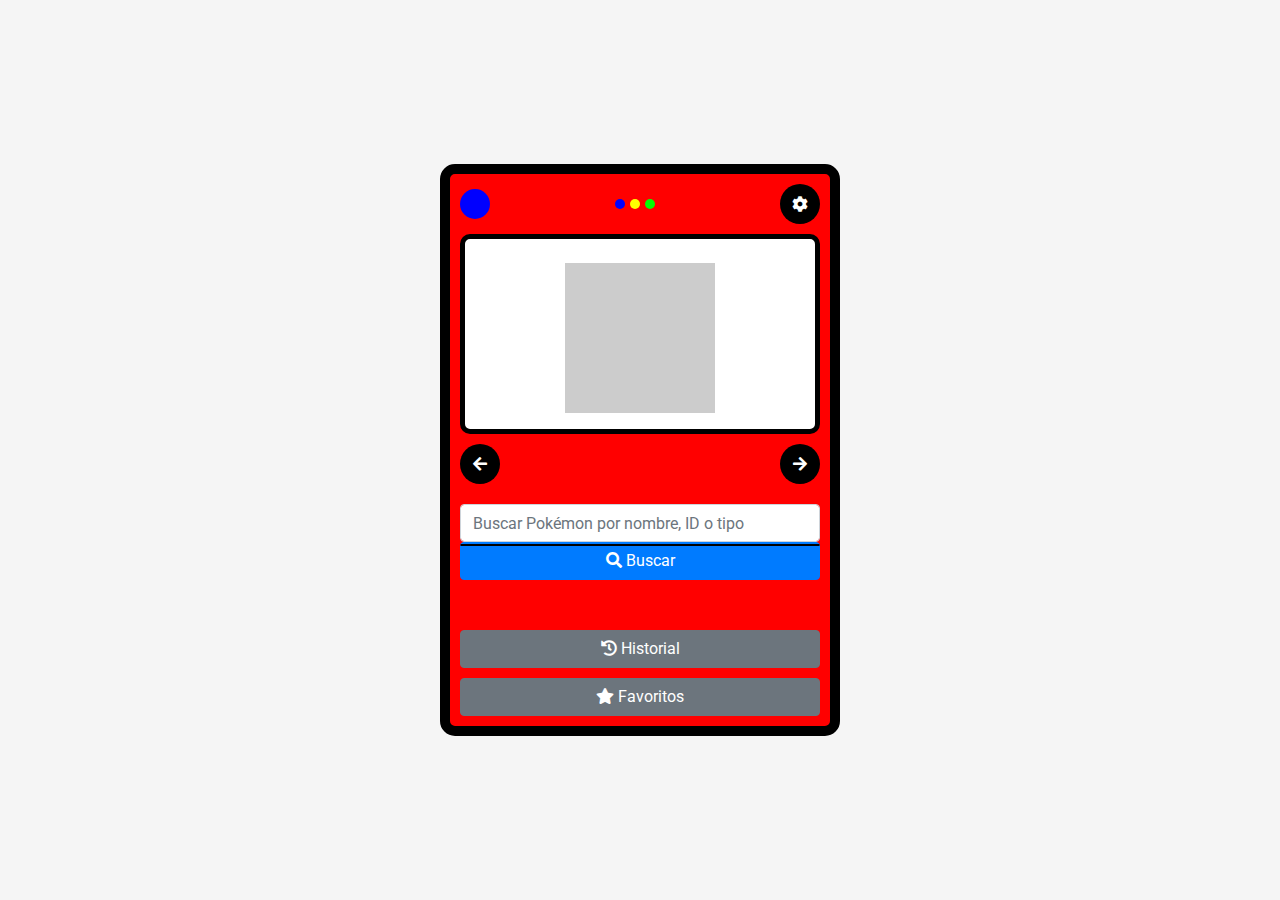
<file: assets/src/pokedex/pokedex.html>
<!DOCTYPE html>
<html lang="es">
<head>
    <meta charset="UTF-8">
    <meta name="viewport" content="width=device-width, initial-scale=1.0">
    <title>Pokedex</title>
    <link rel="stylesheet" href="https://maxcdn.bootstrapcdn.com/bootstrap/4.5.2/css/bootstrap.min.css">
    <link rel="stylesheet" href="https://cdnjs.cloudflare.com/ajax/libs/font-awesome/5.15.3/css/all.min.css">
    <link href="https://fonts.googleapis.com/css2?family=Roboto:wght@400;700&display=swap" rel="stylesheet">
    <style>
        body {
            font-family: 'Roboto', sans-serif;
            background-color: #f5f5f5;
            transition: background-color 0.3s, color 0.3s;
        }

        .large-font {
            font-size: 1.2em;
        }

        .pokedex-container {
            display: flex;
            justify-content: center;
            align-items: center;
            min-height: 100vh;
        }

        .pokedex {
            display: flex;
            flex-direction: column;
            align-items: center;
            background-color: #ff0000;
            border: 10px solid #000;
            border-radius: 15px;
            width: 400px;
            padding: 10px;
            color: #fff;
            position: relative;
        }

        .pokedex__header {
            display: flex;
            flex-direction: column;
            align-items: center;
            width: 100%;
        }

        .pokedex__top {
            display: flex;
            justify-content: space-between;
            align-items: center;
            width: 100%;
            margin-bottom: 10px;
        }

        .pokedex__circle {
            width: 30px;
            height: 30px;
            border-radius: 50%;
        }

        .blue {
            background-color: #00f;
        }

        .green {
            background-color: #0f0;
        }

        .yellow {
            background-color: #ff0;
        }

        .red {
            background-color: #f00;
        }

        .pokedex__lights {
            display: flex;
            gap: 5px;
            cursor: pointer;
        }

        .pokedex__light {
            width: 10px;
            height: 10px;
            border-radius: 50%;
        }

        .pokedex__light--blue {
            background-color: #00f;
        }

        .pokedex__light--yellow {
            background-color: #ff0;
        }

        .pokedex__light--green {
            background-color: #0f0;
        }

        .pokedex__screen {
            width: 100%;
            height: 200px;
            background-color: #fff;
            border: 5px solid #000;
            border-radius: 10px;
            display: flex;
            flex-direction: column;
            align-items: center;
            justify-content: center;
            transition: background-color 0.5s;
        }

        .pokedex__image {
            width: 150px;
            height: 150px;
            transition: transform 0.3s;
        }

        .pokedex__image:hover {
            transform: scale(1.1);
        }

        .pokedex__placeholder {
            width: 150px;
            height: 150px;
            background-color: #ccc;
        }

        .pokedex__buttons {
            display: flex;
            justify-content: space-between;
            width: 100%;
            margin-top: 10px;
        }

        .pokedex__button {
            width: 40px;
            height: 40px;
            background-color: #000;
            color: #fff;
            border: none;
            border-radius: 50%;
            display: flex;
            align-items: center;
            justify-content: center;
            cursor: pointer;
            transition: background-color 0.3s;
        }

        .pokedex__button:hover {
            background-color: #444;
        }

        .pokedex__body {
            width: 100%;
            margin-top: 20px;
        }

        .pokedex__busqueda {
            display: flex;
            flex-direction: column;
            justify-content: center;
            margin-bottom: 20px;
            position: relative;
        }

        .pokedex__sugerencias {
            position: absolute;
            top: 40px;
            left: 0;
            width: 100%;
            background-color: #fff;
            color: #000;
            border: 1px solid #000;
            border-radius: 5px;
            z-index: 10;
            max-height: 150px;
            overflow-y: auto;
            transition: max-height 0.3s;
        }

        .pokedex__sugerencias ul {
            list-style: none;
            padding: 0;
            margin: 0;
        }

        .pokedex__sugerencias li {
            padding: 5px;
            cursor: pointer;
            transition: background-color 0.3s;
        }

        .pokedex__sugerencias li:hover {
            background-color: #eee;
        }

        .pokedex__info {
            display: flex;
            flex-direction: column;
            align-items: center;
            width: 100%;
            transition: all 0.5s ease;
        }

        .pokedex__loading {
            font-size: 1.2em;
            color: #000;
        }

        .pokedex__pokemon {
            display: flex;
            flex-direction: column;
            align-items: center;
            justify-content: space-between;
            background-color: #fff;
            color: #000;
            border: 2px solid #000;
            border-radius: 10px;
            width: 100%;
            padding: 10px;
            transition: transform 0.3s;
        }

        .pokedex__pokemon:hover {
            transform: scale(1.02);
        }

        .pokedex__nombre-pokemon {
            text-align: center;
            font-size: 1.5em;
            font-weight: bold;
            margin-bottom: 10px;
        }

        .pokedex__details {
            display: flex;
            flex-direction: row;
            justify-content: space-between;
            width: 100%;
        }

        .pokedex__info-col {
            display: flex;
            flex-direction: column;
            align-items: flex-start;
            width: 48%;
        }

        .pokedex__info-item {
            margin-bottom: 10px;
        }

        .pokedex__types,
        .pokedex__stats,
        .pokedex__abilities,
        .pokedex__moves {
            list-style: none;
            padding: 0;
            margin: 0;
        }

        .pokedex__types li {
            display: inline-block;
            background-color: #ddd;
            border-radius: 5px;
            padding: 2px 5px;
            margin-right: 5px;
        }

        .pokedex__moves {
            max-height: 150px;
            overflow-y: auto;
        }

        .pokedex__error {
            color: #ff0000;
            margin-top: 10px;
        }

        .pokedex__menus {
            width: 100%;
            display: flex;
            flex-direction: column;
            align-items: center;
            margin-top: 20px;
        }

        .btn-menu {
            margin-top: 10px;
            width: 100%;
            font-size: 1em;
        }

        .pokedex__historial,
        .pokedex__favoritos {
            margin-top: 20px;
            width: 100%;
            max-height: 300px;
            overflow-y: auto;
            background-color: #fff;
            color: #000;
            border: 2px solid #000;
            border-radius: 10px;
            padding: 10px;
            transition: max-height 0.3s;
            display: none;
        }

        .pokedex__historial h3,
        .pokedex__favoritos h3 {
            text-align: center;
        }

        .pokedex__historial ul,
        .pokedex__favoritos ul {
            list-style: none;
            padding: 0;
        }

        .pokedex__historial li,
        .pokedex__favoritos li {
            display: flex;
            align-items: center;
            margin: 5px 0;
            justify-content: space-between;
            cursor: pointer;
            transition: background-color 0.3s;
        }

        .pokedex__historial li:hover,
        .pokedex__favoritos li:hover {
            background-color: #eee;
        }

        .pokedex__historial-imagen,
        .pokedex__favoritos-imagen {
            width: 50px;
            height: 50px;
            margin-right: 10px;
            transition: transform 0.3s;
        }

        .pokedex__historial-imagen:hover,
        .pokedex__favoritos-imagen:hover {
            transform: scale(1.1);
        }

        .pokedex__types-list {
            display: flex;
            flex-direction: row;
            gap: 5px;
        }

        .toast {
            position: fixed;
            top: 10px;
            right: 10px;
            z-index: 10000;
            min-width: 200px;
            transition: opacity 0.5s, transform 0.5s;
        }

        .toast.showing {
            transform: translateY(-20px);
            opacity: 1;
        }

        .toast:not(.showing) {
            transform: translateY(0);
            opacity: 0;
        }

        .toast-header {
            background-color: #333;
            color: #fff;
        }

        .options-menu {
            display: none;
            position: absolute;
            top: 50px;
            right: 50%;
            transform: translateX(50%);
            background-color: #fff;
            color: #000;
            border: 2px solid #000;
            border-radius: 10px;
            padding: 10px;
            width: 200px;
            z-index: 1000;
        }

        .options-menu.visible {
            display: block;
        }

        .options-menu button {
            width: 100%;
            margin-bottom: 10px;
        }
    </style>
</head>
<body>
    <div class="container">
        <div class="pokedex-container">
            <div class="pokedex">
                <div class="pokedex__header">
                    <div class="pokedex__top">
                        <div id="pokedex-circle" class="pokedex__circle blue"></div>
                        <div class="pokedex__lights">
                            <div class="pokedex__light pokedex__light--blue"></div>
                            <div class="pokedex__light pokedex__light--yellow"></div>
                            <div class="pokedex__light pokedex__light--green"></div>
                        </div>
                        <button id="toggle-options" class="pokedex__button">
                            <i class="fas fa-cog"></i>
                        </button>
                    </div>
                    <div class="pokedex__screen">
                        <h2 id="pokemon-name" class="pokedex__nombre"></h2>
                        <img id="pokemon-image" class="pokedex__image" alt="Imagen de Pokémon" style="display:none;">
                        <div id="pokemon-placeholder" class="pokedex__placeholder"></div>
                    </div>
                    <div class="pokedex__buttons">
                        <button id="btn-prev" class="pokedex__button pokedex__button--left">
                            <i class="fas fa-arrow-left"></i>
                        </button>
                        <button id="btn-next" class="pokedex__button pokedex__button--right">
                            <i class="fas fa-arrow-right"></i>
                        </button>
                    </div>
                </div>
                <div class="pokedex__body">
                    <div class="pokedex__busqueda">
                        <input id="search-input" type="text" class="form-control" placeholder="Buscar Pokémon por nombre, ID o tipo" aria-label="Buscar Pokémon por nombre, ID o tipo">
                        <div id="suggestions" class="pokedex__sugerencias" aria-live="polite"></div>
                        <button id="search-btn" class="btn btn-primary">
                            <i class="fas fa-search"></i> Buscar
                        </button>
                    </div>
                    <div id="pokemon-info" class="pokedex__info"></div>
                </div>
                <div class="pokedex__menus">
                    <button id="toggle-history" class="btn btn-secondary btn-menu">
                        <i class="fas fa-history"></i> Historial
                    </button>
                    <div id="history" class="pokedex__historial"></div>
                    <button id="toggle-favorites" class="btn btn-secondary btn-menu">
                        <i class="fas fa-star"></i> Favoritos
                    </button>
                    <div id="favorites" class="pokedex__favoritos"></div>
                </div>
            </div>
        </div>
    </div>

    <div id="options-menu" class="options-menu">
        <button id="increase-font" class="btn btn-primary">
            <i class="fas fa-text-height"></i> Aumentar Letra
        </button>
        <button id="decrease-font" class="btn btn-primary">
            <i class="fas fa-text-height"></i> Disminuir Letra
        </button>
        <button id="reset-settings" class="btn btn-danger">
            <i class="fas fa-undo"></i> Restaurar
        </button>
        <button id="clear-data" class="btn btn-danger">
            <i class="fas fa-trash"></i> Borrar Datos
        </button>
    </div>

    <!-- Toasts -->
    <div aria-live="polite" aria-atomic="true" style="position: relative; z-index: 1000;">
        <div id="toast-container" style="position: absolute; top: 10px; right: 10px;"></div>
    </div>
    
    <script src="https://code.jquery.com/jquery-3.7.1.js" integrity="sha256-eKhayi8LEQwp4NKxN+CfCh+3qOVUtJn3QNZ0TciWLP4=" crossorigin="anonymous"></script>
    <script src="https://cdn.jsdelivr.net/npm/@popperjs/core@2.11.8/dist/umd/popper.min.js" integrity="sha384-I7E8VVD/ismYTF4hNIPjVp/Zjvgyol6VFvRkX/vR+Vc4jQkC+hVqc2pM8ODewa9r" crossorigin="anonymous"></script>
    <script src="https://maxcdn.bootstrapcdn.com/bootstrap/4.5.2/js/bootstrap.min.js"></script>
    <script>
        var pokemonData = null;
        var currentId = 1;
        var favoritos = JSON.parse(localStorage.getItem('favoritos')) || [];
        var historial = JSON.parse(localStorage.getItem('historial')) || [];
        var circleColors = ['blue', 'green', 'yellow', 'red'];
        var currentColorIndex = 0;
        var mostrarMovimientos = false;

        document.addEventListener('DOMContentLoaded', function() {
            $('#pokemon-name').text('');
            $('#pokemon-image').hide();
            $('#pokemon-placeholder').show();
        });

        function guardarEstado(pokemon) {
            localStorage.setItem('currentPokemon', JSON.stringify(pokemon));
            mostrarToast('Éxito', 'Estado guardado', 'bg-success');
        }

        function cargarPokemon(id) {
            $('#pokemon-info').html('<div class="pokedex__loading">Cargando...</div>');
            $.ajax({
                url: `https://pokeapi.co/api/v2/pokemon/${id}`,
                success: function(data) {
                    pokemonData = data;
                    currentId = data.id;
                    mostrarPokemon(pokemonData);
                    agregarAlHistorial(pokemonData);
                    guardarEstado(pokemonData);
                },
                error: function() {
                    $('#pokemon-info').html('<div class="pokedex__error">Pokémon no encontrado</div>');
                    mostrarToast('Error', 'Pokémon no encontrado', 'bg-danger');
                }
            });
        }

        function mostrarPokemon(pokemon) {
            var tipos = pokemon.types.map(t => `<li class="pokedex__types-item ${t.type.name}">${t.type.name}</li>`).join('');
            var stats = pokemon.stats.map(s => `<li><strong>${s.stat.name}:</strong> ${s.base_stat}</li>`).join('');
            var abilities = pokemon.abilities.map(a => `<li>${a.ability.name} (${a.is_hidden ? 'Oculta' : 'Visible'})</li>`).join('');
            var moves = pokemon.moves.map(m => `<li>${m.move.name} (Nivel: ${m.version_group_details[0].level_learned_at})</li>`).join('');
            
            $('#pokemon-name').text(capitalizarNombre(pokemon.name));
            $('#pokemon-image').attr('src', pokemon.sprites.front_default).show();
            $('#pokemon-placeholder').hide();
            $('#pokemon-info').html(`
                <div class="pokedex__pokemon">
                    <h3 class="pokedex__nombre-pokemon">${capitalizarNombre(pokemon.name)}</h3>
                    <div class="pokedex__details">
                        <div class="pokedex__info-col">
                            <div class="pokedex__info-item">
                                <h3>Altura:</h3>
                                <p>${pokemon.height} dm</p>
                            </div>
                            <div class="pokedex__info-item">
                                <h3>Peso:</h3>
                                <p>${pokemon.weight} hg</p>
                            </div>
                            <div class="pokedex__info-item">
                                <h3>Experiencia base:</h3>
                                <p>${pokemon.base_experience}</p>
                            </div>
                            <div class="pokedex__info-item">
                                <h3>Tipos:</h3>
                                <ul class="pokedex__types">${tipos}</ul>
                            </div>
                        </div>
                        <div class="pokedex__info-col">
                            <div class="pokedex__info-item">
                                <h3>Estadísticas:</h3>
                                <ul class="pokedex__stats">${stats}</ul>
                            </div>
                            <div class="pokedex__info-item">
                                <h3>Habilidades:</h3>
                                <ul class="pokedex__abilities">${abilities}</ul>
                            </div>
                            <div class="pokedex__info-item">
                                <button class="btn btn-info" id="toggle-moves">
                                    <i class="fas fa-list"></i> Ver Movimientos
                                </button>
                                <ul class="pokedex__moves" style="display: none;">${moves}</ul>
                            </div>
                            <div class="pokedex__info-item">
                                <button class="btn btn-warning" onclick="guardarFavorito(${pokemon.id})">
                                    <i class="fas fa-star"></i> Agregar a Favoritos
                                </button>
                                <button class="btn btn-danger" onclick="borrarFavorito(${pokemon.id})">
                                    <i class="fas fa-trash"></i> Borrar de Favoritos
                                </button>
                            </div>
                        </div>
                    </div>
                </div>
            `);

            $('#toggle-moves').click(function() {
                mostrarMovimientos = !mostrarMovimientos;
                $('.pokedex__moves').toggle(mostrarMovimientos);
                $(this).text(mostrarMovimientos ? 'Ocultar Movimientos' : 'Ver Movimientos');
            });

            // Limpiar el campo de búsqueda y ocultar sugerencias
            $('#search-input').val('');
            $('#suggestions').html('');
        }

        function capitalizarNombre(nombre) {
            return nombre.charAt(0).toUpperCase() + nombre.slice(1);
        }

        function cambiarColorCirculo() {
            currentColorIndex = (currentColorIndex + 1) % circleColors.length;
            $('#pokedex-circle').removeClass().addClass('pokedex__circle ' + circleColors[currentColorIndex]);
        }

        function agregarAlHistorial(pokemon) {
            var timestamp = new Date().toLocaleString();
            historial.push({ id: pokemon.id, name: pokemon.name, sprites: pokemon.sprites, types: pokemon.types, timestamp: timestamp });
            localStorage.setItem('historial', JSON.stringify(historial));
            mostrarHistorial();
        }

        function mostrarHistorial() {
            var historialHtml = historial.map(item => `
                <li onclick="cargarPokemon(${item.id})">
                    <img src="${item.sprites.front_default}" alt="Imagen de ${item.name}" class="pokedex__historial-imagen">
                    <span>${item.id} - ${item.name} (${item.timestamp})</span>
                    <span class="pokedex__types-list">
                        ${item.types.map(t => `<span class="${t.type.name}">${t.type.name}</span>`).join('')}
                    </span>
                </li>
            `).join('');
            $('#history').html('<ul>' + historialHtml + '</ul>');
        }

        function guardarFavorito(id) {
            if (!favoritos.find(f => f.id === id)) {
                var pokemon = historial.find(p => p.id === id);
                favoritos.push(pokemon);
                localStorage.setItem('favoritos', JSON.stringify(favoritos));
                mostrarFavoritos();
                mostrarToast('Éxito', 'Pokémon agregado a favoritos', 'bg-success');
            } else {
                mostrarToast('Error', 'Pokémon ya está en favoritos', 'bg-warning');
            }
        }

        function borrarFavorito(id) {
            favoritos = favoritos.filter(f => f.id !== id);
            localStorage.setItem('favoritos', JSON.stringify(favoritos));
            mostrarFavoritos();
            mostrarToast('Éxito', 'Pokémon eliminado de favoritos', 'bg-success');
        }

        function mostrarFavoritos() {
            var favoritosHtml = favoritos.map(item => `
                <li onclick="cargarPokemon(${item.id})">
                    <img src="${item.sprites.front_default}" alt="Imagen de ${item.name}" class="pokedex__favoritos-imagen">
                    <span>${item.id} - ${item.name}</span>
                    <span class="pokedex__types-list">
                        ${item.types.map(t => `<span class="${t.type.name}">${t.type.name}</span>`).join('')}
                    </span>
                    <button onclick="borrarFavorito(${item.id})" class="btn btn-danger btn-sm">
                        <i class="fas fa-trash"></i>
                    </button>
                </li>
            `).join('');
            $('#favorites').html('<ul>' + favoritosHtml + '</ul>');
        }

        function borrarDatosGuardados() {
            localStorage.removeItem('historial');
            localStorage.removeItem('favoritos');
            historial = [];
            favoritos = [];
            $('#history').html('');
            $('#favorites').html('');
            mostrarToast('Éxito', 'Datos guardados eliminados', 'bg-success');
        }

        function limpiarPantalla() {
            $('#pokemon-name').text('');
            $('#pokemon-image').hide();
            $('#pokemon-placeholder').show();
            $('#pokemon-info').html('');
            mostrarToast('Éxito', 'Pantalla limpiada', 'bg-success');
        }

        function mostrarToast(titulo, mensaje, clase) {
            var toastHtml = `
                <div class="toast ${clase}" role="alert" aria-live="assertive" aria-atomic="true">
                    <div class="toast-header">
                        <strong class="mr-auto">${titulo}</strong>
                        <button type="button" class="ml-2 mb-1 close" data-dismiss="toast" aria-label="Close">
                            <span aria-hidden="true">&times;</span>
                        </button>
                    </div>
                    <div class="toast-body">
                        ${mensaje}
                    </div>
                </div>
            `;
            $('#toast-container').append(toastHtml);
            $('.toast').toast({ delay: 3000 });
            $('.toast').toast('show');
            $('.toast').on('hidden.bs.toast', function () {
                $(this).remove();
            });
        }

        function buscarSugerencias(query) {
            if (query.length > 1) {
                $.ajax({
                    url: `https://pokeapi.co/api/v2/pokemon?limit=1000`,
                    success: function(data) {
                        var resultados = data.results.filter(pokemon => pokemon.name.includes(query));
                        mostrarSugerencias(resultados);
                    },
                    error: function() {
                        mostrarToast('Error', 'No se pudo obtener las sugerencias', 'bg-danger');
                    }
                });
            } else {
                $('#suggestions').html('');
            }
        }

        function mostrarSugerencias(resultados) {
            var sugerenciasHtml = resultados.map(pokemon => `<li onclick="cargarPokemon('${pokemon.name}')">${pokemon.name}</li>`).join('');
            $('#suggestions').html('<ul>' + sugerenciasHtml + '</ul>');
        }

        function toggleMenu(menuId) {
            $('#' + menuId).toggleClass('visible');
        }

        function toggleClass(elementId, className) {
            $('#' + elementId).toggleClass(className);
        }

        $('#search-input').on('input', function() {
            var query = $(this).val().toLowerCase();
            buscarSugerencias(query);
        });

        $('#btn-next').click(function() {
            cargarPokemon(currentId + 1);
        });

        $('#btn-prev').click(function() {
            if (currentId > 1) {
                cargarPokemon(currentId - 1);
            }
        });

        $('#search-btn').click(function() {
            var filtro = $('#search-input').val().toLowerCase();
            if (filtro) {
                cargarPokemon(filtro);
            } else {
                mostrarToast('Error', 'Por favor ingrese un nombre, ID o tipo de Pokémon', 'bg-warning');
            }
        });

        $('#toggle-history').click(function() {
            $('#history').toggle();
        });

        $('#toggle-favorites').click(function() {
            $('#favorites').toggle();
        });

        $('#toggle-options').click(function() {
            toggleMenu('options-menu');
        });

        $('#clear-data').click(function() {
            borrarDatosGuardados();
        });

        $('.pokedex__light--blue, .pokedex__light--yellow, .pokedex__light--green').click(function() {
            limpiarPantalla();
        });

        $('#increase-font').click(function() {
            $('body').addClass('large-font');
        });

        $('#decrease-font').click(function() {
            $('body').removeClass('large-font');
        });

        $('#reset-settings').click(function() {
            $('body').removeClass('large-font');
        });

        setInterval(cambiarColorCirculo, 500);
        mostrarHistorial();
        mostrarFavoritos();
    </script>
</body>
</html>
</file>
